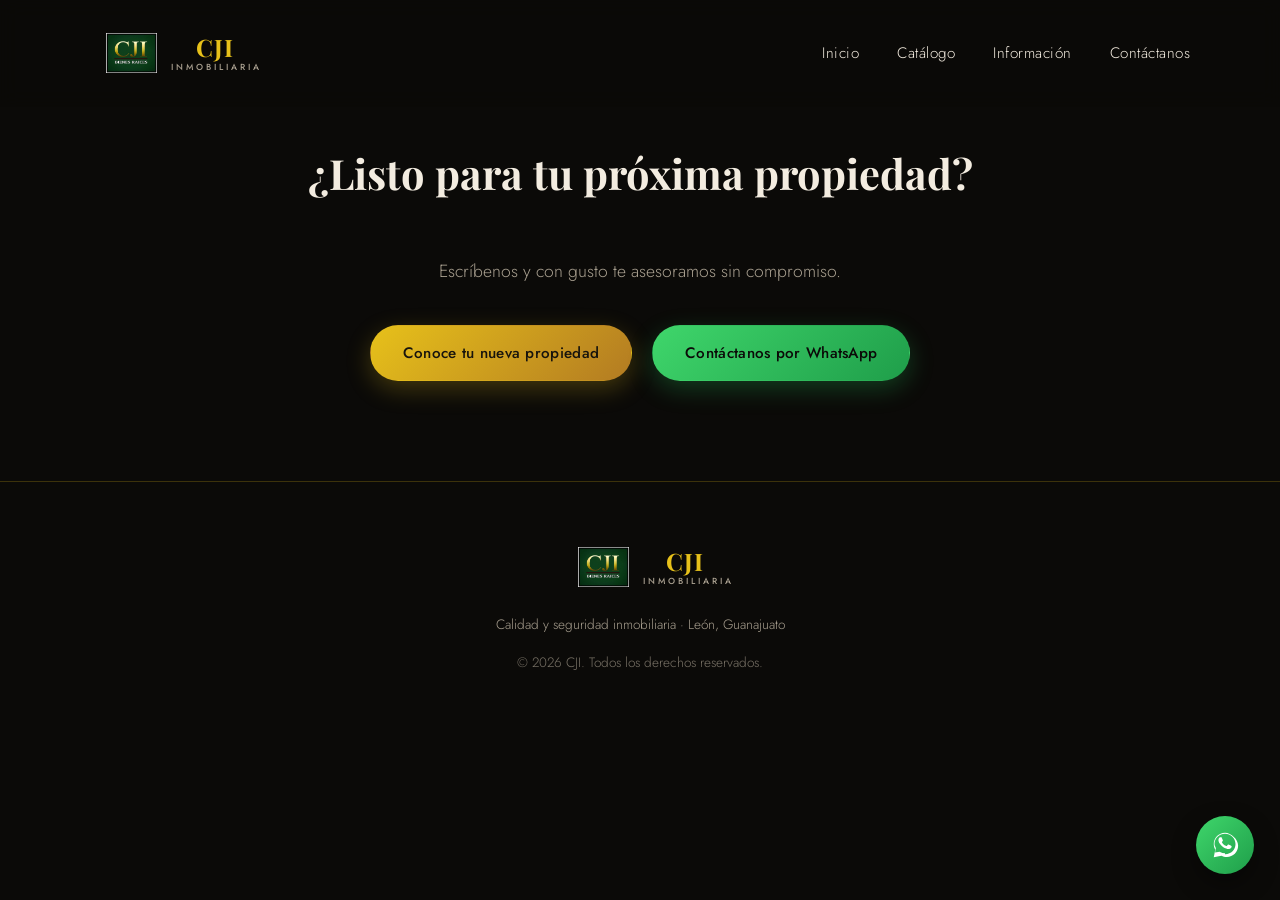
<file: contactanos.html>
<!DOCTYPE html>
<html lang="es">
<head>
<meta charset="UTF-8">
<meta name="viewport" content="width=device-width, initial-scale=1.0">
<title>CJI · CONTÁCTANOS</title>
<meta name="description" content="CJI Inmobiliaria en León, Guanajuato. Casas, departamentos, locales, bodegas y terrenos en venta y renta con asesoría profesional y trato transparente.">
<link rel="preconnect" href="https://fonts.googleapis.com">
<link rel="preconnect" href="https://fonts.gstatic.com" crossorigin>
<link href="https://fonts.googleapis.com/css2?family=Playfair+Display:ital,wght@0,500;0,700;1,500&family=Jost:wght@300;400;500;600&display=swap" rel="stylesheet">
<link rel="stylesheet" href="css/style.css">
</head>
<body class="pagina-interna">
<header class="site-header" id="site-header">

    <div class="header-inner">

        <a href="index.html" class="logo" data-scroll-top aria-label="CJI, ir al inicio">

            <span class="logo-mark" aria-hidden="true">
                <img
                    src="img/LOGO.jpeg"
                    alt=""
                    class="logo-image">
            </span>

           <span class="logo-text">
             <span class="logo-cji">CJI</span>
             <small>Inmobiliaria</small>
           </span>

        </a>

        <nav class="main-nav" id="main-nav" aria-label="Navegación principal">

            <ul>

                <li>
                    <a href="index.html" class="nav-link" data-scroll-top>Inicio</a>
                </li>

                <li class="has-sub">

                    <a href="catalogo.html" class="nav-link">Catálogo</a>

                    <ul class="sub-nav">

                        <li>
                            <a href="catalogo.html?filter=casas" data-filter="casas">Casas</a>
                        </li>

                        <li>
                            <a href="catalogo.html?filter=departamentos" data-filter="departamentos">Departamentos</a>
                        </li>

                        <li>
                            <a href="catalogo.html?filter=locales" data-filter="locales">Locales</a>
                        </li>

                        <li>
                            <a href="catalogo.html?filter=bodegas" data-filter="bodegas">Bodegas</a>
                        </li>

                        <li>
                            <a href="catalogo.html?filter=terrenos" data-filter="terrenos">Terrenos</a>
                        </li>

                    </ul>

                </li>

                <li>
                    <a href="informacion.html" class="nav-link">Información</a>
                </li>

                <li>
                    <a href="contactanos.html" class="nav-link">Contáctanos</a>
                </li>

            </ul>

        </nav>

        <button
            class="menu-toggle"
            id="menu-toggle"
            aria-label="Abrir menú"
            aria-expanded="false"
            aria-controls="main-nav">

            <span></span>
            <span></span>
            <span></span>

        </button>

    </div>

</header>
<main id="inicio">
<!-- ===== CONTACTO ===== -->

    <section class="contacto" id="contacto">

        <div class="section-inner contacto-inner">

            <h2 class="section-title">
                ¿Listo para tu próxima propiedad?
            </h2>

            <p class="hero-sub">
                Escríbenos y con gusto te asesoramos sin compromiso.
            </p>

            <div class="acciones-finales">

                <a
                    href="https://www.facebook.com/profile.php?id=100089208442011"
                    class="btn btn-primary"
                    target="_blank"
                    rel="noopener noreferrer">

                    Conoce tu nueva propiedad

                </a>

                <a
                    href="https://wa.me/524774230848"
                    class="btn btn-whatsapp"
                    target="_blank"
                    rel="noopener noreferrer">

                    Contáctanos por WhatsApp

                </a>

            </div>

        </div>

    </section>


</main>
<!-- ===== FOOTER ===== -->

<footer class="site-footer">

    <div class="section-inner footer-inner">

        <div class="logo logo-footer">

            <span class="logo-mark" aria-hidden="true">
                <img
                    src="img/LOGO.jpeg"
                    alt=""
                    class="logo-image">
            </span>

            <span class="logo-text">
                <span class="logo-cji">CJI</span>
                <small>Inmobiliaria</small>
            </span>

        </div>

        <p>
            Calidad y seguridad inmobiliaria · León, Guanajuato
        </p>

        <p class="footer-copy">
            &copy;
            <span id="year"></span>
            CJI. Todos los derechos reservados.
        </p>

    </div>

</footer>



<!-- ===== WHATSAPP FLOTANTE ===== -->

<a
    href="https://wa.me/524774230848"
    class="whatsapp-float"
    target="_blank"
    rel="noopener noreferrer"
    aria-label="Escríbenos por WhatsApp">

    <svg
        viewBox="0 0 32 32"
        fill="currentColor"
        aria-hidden="true">

        <path
            d="M16 3C9.4 3 4 8.4 4 15c0 2.2.6 4.2 1.6 6L4 29l8.2-1.6c1.7.9 3.6 1.4 5.8 1.4 6.6 0 12-5.4 12-12S22.6 3 16 3zm0 21.8c-1.9 0-3.7-.5-5.3-1.4l-.4-.2-4.9.9.9-4.8-.2-.4C5.3 17.3 4.8 16.2 4.8 15 4.8 8.9 9.9 4 16 4s11.2 4.9 11.2 11-4.9 11-11.2 10.8zm6.1-8.2c-.3-.2-2-1-2.3-1.1-.3-.1-.5-.2-.8.2-.2.3-.9 1.1-1.1 1.3-.2.2-.4.2-.7.1-.3-.2-1.4-.5-2.6-1.6-1-.9-1.6-2-1.8-2.3-.2-.3 0-.5.1-.7.1-.1.3-.4.5-.5.1-.2.2-.3.3-.5.1-.2 0-.4 0-.6-.1-.2-.8-1.9-1.1-2.6-.3-.7-.6-.6-.8-.6h-.7c-.2 0-.6.1-.9.4-.3.3-1.2 1.2-1.2 2.8s1.2 3.3 1.4 3.5c.2.3 2.4 3.7 5.9 5.1.8.3 1.5.5 2 .7.8.2 1.6.2 2.2.1.7-.1 2-.8 2.3-1.6.3-.8.3-1.4.2-1.6-.1-.1-.3-.2-.6-.4z"/>

    </svg>

</a>



<script>
(function () {
    var menuToggle = document.getElementById('menu-toggle');
    var mainNav = document.getElementById('main-nav');
    if (menuToggle) menuToggle.addEventListener('click', function () {
        var isOpen = mainNav.classList.toggle('is-open');
        menuToggle.classList.toggle('is-open', isOpen);
        menuToggle.setAttribute('aria-expanded', isOpen ? 'true' : 'false');
    });
    document.querySelectorAll('.main-nav a').forEach(function (link) {
        link.addEventListener('click', function () {
            mainNav.classList.remove('is-open');
            menuToggle.classList.remove('is-open');
            menuToggle.setAttribute('aria-expanded', 'false');
        });
    });
    var header = document.getElementById('site-header');
    document.addEventListener('scroll', function () {
        if (header) header.classList.toggle('is-scrolled', window.scrollY > 12);
    }, {passive:true});
    var year = document.getElementById('year');
    if (year) year.textContent = new Date().getFullYear();
})();
</script>
</body>
</html>
</file>
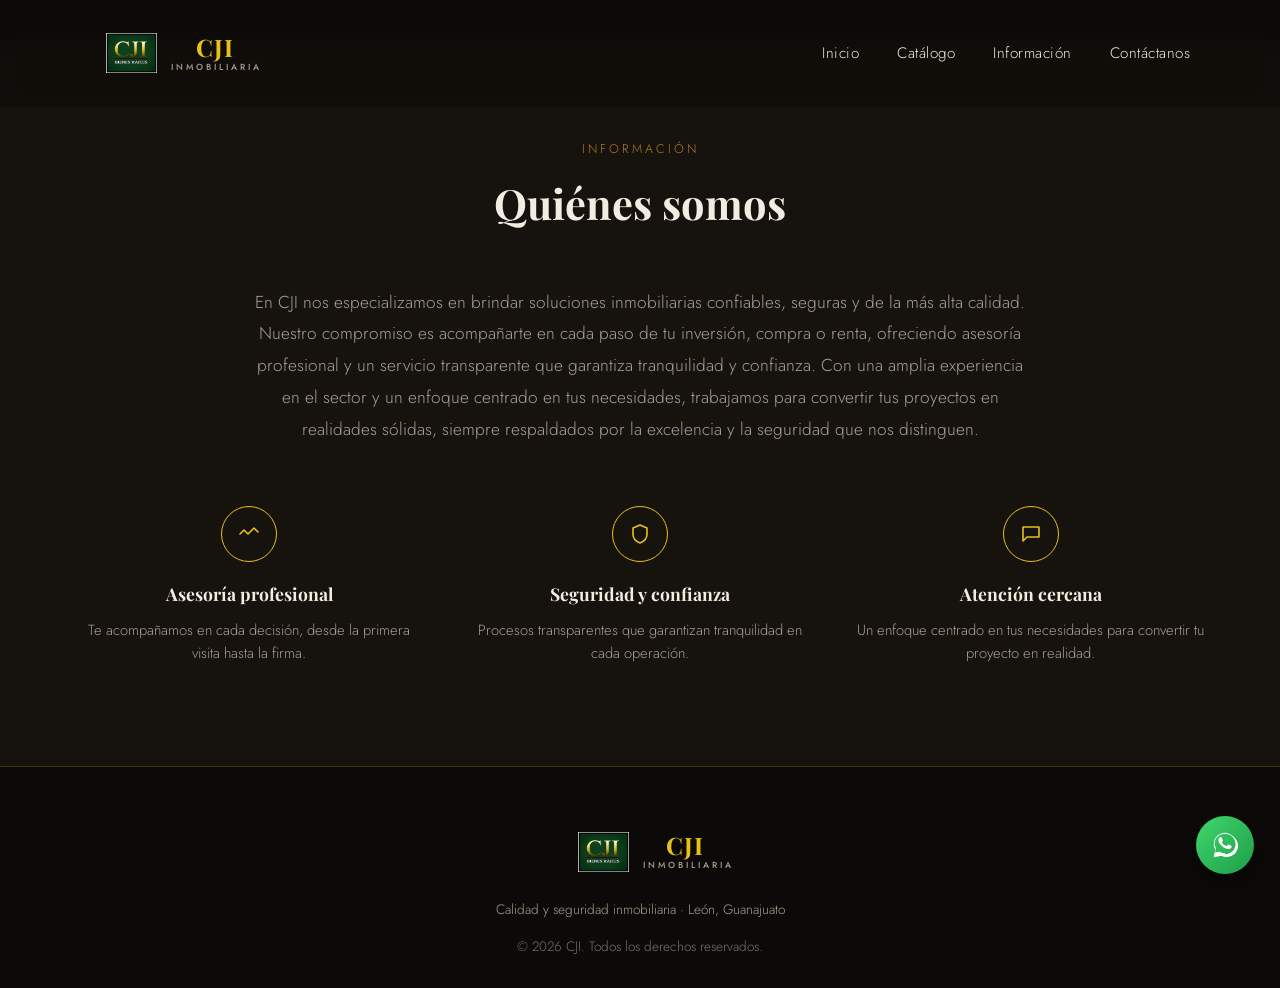
<file: informacion.html>
<!DOCTYPE html>
<html lang="es">
<head>
<meta charset="UTF-8">
<meta name="viewport" content="width=device-width, initial-scale=1.0">
<title>CJI · INFORMACIÓN</title>
<meta name="description" content="CJI Inmobiliaria en León, Guanajuato. Casas, departamentos, locales, bodegas y terrenos en venta y renta con asesoría profesional y trato transparente.">
<link rel="preconnect" href="https://fonts.googleapis.com">
<link rel="preconnect" href="https://fonts.gstatic.com" crossorigin>
<link href="https://fonts.googleapis.com/css2?family=Playfair+Display:ital,wght@0,500;0,700;1,500&family=Jost:wght@300;400;500;600&display=swap" rel="stylesheet">
<link rel="stylesheet" href="css/style.css">
</head>
<body class="pagina-interna">
<header class="site-header" id="site-header">

    <div class="header-inner">

        <a href="index.html" class="logo" data-scroll-top aria-label="CJI, ir al inicio">

            <span class="logo-mark" aria-hidden="true">
                <img
                    src="img/LOGO.jpeg"
                    alt=""
                    class="logo-image">
            </span>

           <span class="logo-text">
             <span class="logo-cji">CJI</span>
             <small>Inmobiliaria</small>
           </span>

        </a>

        <nav class="main-nav" id="main-nav" aria-label="Navegación principal">

            <ul>

                <li>
                    <a href="index.html" class="nav-link" data-scroll-top>Inicio</a>
                </li>

                <li class="has-sub">

                    <a href="catalogo.html" class="nav-link">Catálogo</a>

                    <ul class="sub-nav">

                        <li>
                            <a href="catalogo.html?filter=casas" data-filter="casas">Casas</a>
                        </li>

                        <li>
                            <a href="catalogo.html?filter=departamentos" data-filter="departamentos">Departamentos</a>
                        </li>

                        <li>
                            <a href="catalogo.html?filter=locales" data-filter="locales">Locales</a>
                        </li>

                        <li>
                            <a href="catalogo.html?filter=bodegas" data-filter="bodegas">Bodegas</a>
                        </li>

                        <li>
                            <a href="catalogo.html?filter=terrenos" data-filter="terrenos">Terrenos</a>
                        </li>

                    </ul>

                </li>

                <li>
                    <a href="informacion.html" class="nav-link">Información</a>
                </li>

                <li>
                    <a href="contactanos.html" class="nav-link">Contáctanos</a>
                </li>

            </ul>

        </nav>

        <button
            class="menu-toggle"
            id="menu-toggle"
            aria-label="Abrir menú"
            aria-expanded="false"
            aria-controls="main-nav">

            <span></span>
            <span></span>
            <span></span>

        </button>

    </div>

</header>
<main id="inicio">
<!-- ===== INFORMACION / NOSOTROS ===== -->

    <section class="nosotros" id="nosotros">

        <div class="section-inner">

            <p class="section-eyebrow">
                Información
            </p>

            <h2 class="section-title">
                Quiénes somos
            </h2>

            <p class="leyenda">
                En CJI nos especializamos en brindar soluciones inmobiliarias confiables,
                seguras y de la más alta calidad. Nuestro compromiso es acompañarte en
                cada paso de tu inversión, compra o renta, ofreciendo asesoría profesional
                y un servicio transparente que garantiza tranquilidad y confianza.
                Con una amplia experiencia en el sector y un enfoque centrado en tus
                necesidades, trabajamos para convertir tus proyectos en realidades sólidas,
                siempre respaldados por la excelencia y la seguridad que nos distinguen.
            </p>


            <div class="pilares">

                <div class="pilar">

                    <span class="pilar-icon" aria-hidden="true">

                        <svg viewBox="0 0 24 24" fill="none">
                            <path
                                d="M3 12l4-4 4 4 6-6 4 4"
                                stroke="currentColor"
                                stroke-width="1.6"
                                stroke-linecap="round"
                                stroke-linejoin="round"/>
                        </svg>

                    </span>

                    <h3>
                        Asesoría profesional
                    </h3>

                    <p>
                        Te acompañamos en cada decisión,
                        desde la primera visita hasta la firma.
                    </p>

                </div>


                <div class="pilar">

                    <span class="pilar-icon" aria-hidden="true">

                        <svg viewBox="0 0 24 24" fill="none">
                            <path
                                d="M12 3l7 3v6c0 4.5-3 7.5-7 9-4-1.5-7-4.5-7-9V6l7-3z"
                                stroke="currentColor"
                                stroke-width="1.6"
                                stroke-linejoin="round"/>
                        </svg>

                    </span>

                    <h3>
                        Seguridad y confianza
                    </h3>

                    <p>
                        Procesos transparentes que garantizan
                        tranquilidad en cada operación.
                    </p>

                </div>


                <div class="pilar">

                    <span class="pilar-icon" aria-hidden="true">

                        <svg viewBox="0 0 24 24" fill="none">
                            <path
                                d="M4 5h16v10H8l-4 4V5z"
                                stroke="currentColor"
                                stroke-width="1.6"
                                stroke-linejoin="round"/>
                        </svg>

                    </span>

                    <h3>
                        Atención cercana
                    </h3>

                    <p>
                        Un enfoque centrado en tus necesidades
                        para convertir tu proyecto en realidad.
                    </p>

                </div>

            </div>

        </div>

    </section>


    
</main>
<!-- ===== FOOTER ===== -->

<footer class="site-footer">

    <div class="section-inner footer-inner">

        <div class="logo logo-footer">

            <span class="logo-mark" aria-hidden="true">
                <img
                    src="img/LOGO.jpeg"
                    alt=""
                    class="logo-image">
            </span>

            <span class="logo-text">
                <span class="logo-cji">CJI</span>
                <small>Inmobiliaria</small>
            </span>

        </div>

        <p>
            Calidad y seguridad inmobiliaria · León, Guanajuato
        </p>

        <p class="footer-copy">
            &copy;
            <span id="year"></span>
            CJI. Todos los derechos reservados.
        </p>

    </div>

</footer>



<!-- ===== WHATSAPP FLOTANTE ===== -->

<a
    href="https://wa.me/524774230848"
    class="whatsapp-float"
    target="_blank"
    rel="noopener noreferrer"
    aria-label="Escríbenos por WhatsApp">

    <svg
        viewBox="0 0 32 32"
        fill="currentColor"
        aria-hidden="true">

        <path
            d="M16 3C9.4 3 4 8.4 4 15c0 2.2.6 4.2 1.6 6L4 29l8.2-1.6c1.7.9 3.6 1.4 5.8 1.4 6.6 0 12-5.4 12-12S22.6 3 16 3zm0 21.8c-1.9 0-3.7-.5-5.3-1.4l-.4-.2-4.9.9.9-4.8-.2-.4C5.3 17.3 4.8 16.2 4.8 15 4.8 8.9 9.9 4 16 4s11.2 4.9 11.2 11-4.9 11-11.2 10.8zm6.1-8.2c-.3-.2-2-1-2.3-1.1-.3-.1-.5-.2-.8.2-.2.3-.9 1.1-1.1 1.3-.2.2-.4.2-.7.1-.3-.2-1.4-.5-2.6-1.6-1-.9-1.6-2-1.8-2.3-.2-.3 0-.5.1-.7.1-.1.3-.4.5-.5.1-.2.2-.3.3-.5.1-.2 0-.4 0-.6-.1-.2-.8-1.9-1.1-2.6-.3-.7-.6-.6-.8-.6h-.7c-.2 0-.6.1-.9.4-.3.3-1.2 1.2-1.2 2.8s1.2 3.3 1.4 3.5c.2.3 2.4 3.7 5.9 5.1.8.3 1.5.5 2 .7.8.2 1.6.2 2.2.1.7-.1 2-.8 2.3-1.6.3-.8.3-1.4.2-1.6-.1-.1-.3-.2-.6-.4z"/>

    </svg>

</a>



<script>
(function () {
    var menuToggle = document.getElementById('menu-toggle');
    var mainNav = document.getElementById('main-nav');
    if (menuToggle) menuToggle.addEventListener('click', function () {
        var isOpen = mainNav.classList.toggle('is-open');
        menuToggle.classList.toggle('is-open', isOpen);
        menuToggle.setAttribute('aria-expanded', isOpen ? 'true' : 'false');
    });
    document.querySelectorAll('.main-nav a').forEach(function (link) {
        link.addEventListener('click', function () {
            mainNav.classList.remove('is-open');
            menuToggle.classList.remove('is-open');
            menuToggle.setAttribute('aria-expanded', 'false');
        });
    });
    var header = document.getElementById('site-header');
    document.addEventListener('scroll', function () {
        if (header) header.classList.toggle('is-scrolled', window.scrollY > 12);
    }, {passive:true});
    var year = document.getElementById('year');
    if (year) year.textContent = new Date().getFullYear();
})();
</script>
</body>
</html>
</file>
<file: css/style.css>
/* =========================================================
   CJI · Calidad y Seguridad Inmobiliaria
   Paleta: negro cálido + dorado (identidad ya existente)
   Tipografía: Playfair Display (display) + Jost (utilitaria)
   ========================================================= */
 
:root {
    --bg: #0b0a08;
    --bg-elevated: #16130f;
    --bg-elevated-2: #1d1912;
    --gold: #e7c11a;
    --gold-deep: #b37b22;
    --ivory: #f3ece0;
    --stone: #a89f8f;
    --line: rgba(231, 193, 26, 0.22);
    --shadow: rgba(0, 0, 0, 0.55);
 
    --font-display: 'Playfair Display', Georgia, serif;
    --font-body: 'Jost', 'Segoe UI', sans-serif;
 
    --radius: 14px;
    --container: 1180px;
}
 
* { margin: 0; padding: 0; box-sizing: border-box; }
 
html { scroll-behavior: smooth; }
 
body {
    background: var(--bg);
    color: var(--ivory);
    font-family: var(--font-body);
    font-weight: 300;
    line-height: 1.6;
    -webkit-font-smoothing: antialiased;
}
 
img { max-width: 100%; display: block; }
 
.section-inner {
    max-width: var(--container);
    margin: 0 auto;
    padding: 0 24px;
}
 
a { color: inherit; }
 
.skip-link {
    position: absolute;
    left: -999px;
    top: 0;
    background: var(--gold);
    color: #000;
    padding: 10px 16px;
    z-index: 999;
}
.skip-link:focus { left: 16px; top: 16px; }
 
:focus-visible {
    outline: 2px solid var(--gold);
    outline-offset: 3px;
}
 
/* =====================================================
   ENCABEZADO
   ===================================================== */
.site-header {
    position: fixed;
    top: 0; left: 0; right: 0;
    z-index: 100;
    background: rgba(11, 10, 8, 0.55);
    backdrop-filter: blur(10px) saturate(140%);
    -webkit-backdrop-filter: blur(10px) saturate(140%);
    border-bottom: 1px solid transparent;
    transition: background .35s ease, border-color .35s ease, padding .35s ease;
}
.site-header.is-scrolled {
    background: rgba(11, 10, 8, 0.88);
    border-color: var(--line);
}
 
.header-inner {
    max-width: var(--container);
    margin: 0 auto;
    padding: 18px 24px;
    display: flex;
    align-items: center;
    justify-content: space-between;
    gap: 24px;
}
 
.logo {
    display: flex;
    align-items: center;
    gap: 12px;
    text-decoration: none;
    cursor: pointer;
}
.logo-image {
    display: block;
    width: 55px;
    height: 40px;
    object-fit: contain;
    object-position: center;
    transform: translate(15px, 0px);
}


.logo-mark {
      width: 85px;
    height: 70px;
    position: relative;
    flex-shrink: 0;
    display: flex;
    align-items: center;
    justify-content: center;
}

.corner-mark {
    position: absolute;
    inset: 0;
    background-image:
        linear-gradient(to right, var(--gold) 2px, transparent 2px),
        linear-gradient(to bottom, var(--gold) 2px, transparent 2px),
        linear-gradient(to left, var(--gold) 2px, transparent 2px),
        linear-gradient(to bottom, var(--gold) 2px, transparent 2px),
        linear-gradient(to right, var(--gold) 2px, transparent 2px),
        linear-gradient(to top, var(--gold) 2px, transparent 2px),
        linear-gradient(to left, var(--gold) 2px, transparent 2px),
        linear-gradient(to top, var(--gold) 2px, transparent 2px);
    background-position: top left, top left, top right, top right, bottom left, bottom left, bottom right, bottom right;
    background-size: 14px 2px, 2px 14px, 14px 2px, 2px 14px, 14px 2px, 2px 14px, 14px 2px, 2px 14px;
    background-repeat: no-repeat;
}
.logo-text {
    font-family: var(--font-display);
    font-size: 1.5rem;
    font-weight: 700;
    color: var(--gold);
    letter-spacing: 1px;
    line-height: 1;
    display: flex;
    flex-direction: column;
    margin-left: 0;
}

.logo-cji {
    display: block;
    transform: translateX(25px);
}

.logo-text small {
    font-family: var(--font-body);
    font-size: .55rem;
    font-weight: 500;
    letter-spacing: 3px;
    color: var(--stone);
    text-transform: uppercase;
    margin-top: 4px;
}
 
/* Navegación */
.main-nav > ul {
    list-style: none;
    display: flex;
    align-items: center;
    gap: 6px;
}
.nav-link {
    display: inline-block;
    text-decoration: none;
    color: var(--ivory);
    font-size: .95rem;
    letter-spacing: .5px;
    padding: 10px 16px;
    border-radius: 30px;
    position: relative;
    transition: color .25s ease, background .25s ease;
}
.nav-link:hover, .nav-link.is-active {
    color: var(--gold);
    background: rgba(231, 193, 26, 0.08);
}
 
.has-sub { position: relative; }
.sub-nav {
    list-style: none;
    position: absolute;
    top: calc(100% + 10px);
    left: 50%;
    transform: translateX(-50%) translateY(8px);
    min-width: 190px;
    background: var(--bg-elevated-2);
    border: 1px solid var(--line);
    border-radius: 12px;
    padding: 8px;
    opacity: 0;
    visibility: hidden;
    pointer-events: none;
    transition: opacity .2s ease, transform .2s ease;
    box-shadow: 0 20px 40px var(--shadow);
}
.has-sub:hover .sub-nav,
.has-sub:focus-within .sub-nav {
    opacity: 1;
    visibility: visible;
    pointer-events: auto;
    transform: translateX(-50%) translateY(0);
}
.sub-nav a {
    display: block;
    padding: 9px 14px;
    font-size: .88rem;
    text-decoration: none;
    color: var(--stone);
    border-radius: 8px;
    transition: color .2s ease, background .2s ease;
}
.sub-nav a:hover {
    color: var(--gold);
    background: rgba(231, 193, 26, 0.08);
}
 
/* Botón hamburguesa */
.menu-toggle {
    display: none;
    flex-direction: column;
    justify-content: center;
    gap: 5px;
    width: 40px; height: 40px;
    background: none;
    border: 1px solid var(--line);
    border-radius: 8px;
    cursor: pointer;
}
.menu-toggle span {
    display: block;
    width: 18px; height: 2px;
    margin: 0 auto;
    background: var(--gold);
    transition: transform .25s ease, opacity .25s ease;
}
.menu-toggle.is-open span:nth-child(1) { transform: translateY(7px) rotate(45deg); }
.menu-toggle.is-open span:nth-child(2) { opacity: 0; }
.menu-toggle.is-open span:nth-child(3) { transform: translateY(-7px) rotate(-45deg); }
 
/* =====================================================
   BOTONES
   ===================================================== */
.btn {
    display: inline-block;
    padding: 15px 32px;
    font-size: .95rem;
    font-weight: 500;
    letter-spacing: .3px;
    text-decoration: none;
    border-radius: 50px;
    cursor: pointer;
    transition: transform .3s ease, box-shadow .3s ease, background .3s ease, color .3s ease;
    border: 1px solid transparent;
}
.btn-primary {
    color: #17140d;
    background: linear-gradient(135deg, var(--gold) 0%, var(--gold-deep) 100%);
    box-shadow: 0 8px 24px rgba(231, 193, 26, 0.25);
}
.btn-primary:hover { transform: translateY(-4px); box-shadow: 0 14px 30px rgba(231, 193, 26, 0.4); }
 
.btn-ghost {
    color: var(--ivory);
    border-color: var(--line);
}
.btn-ghost:hover { border-color: var(--gold); color: var(--gold); transform: translateY(-4px); }
 
.btn-outline {
    color: var(--gold);
    border-color: var(--gold);
    padding: 12px 26px;
    font-size: .88rem;
    width: 100%;
    text-align: center;
}
.btn-outline:hover { background: var(--gold); color: #17140d; }
 
.btn-whatsapp {
    color: #0b0a08;
    background: linear-gradient(135deg, #3fd66b 0%, #1f9e4a 100%);
    box-shadow: 0 8px 24px rgba(37, 174, 82, 0.3);
}
.btn-whatsapp:hover { transform: translateY(-4px); box-shadow: 0 14px 30px rgba(37, 174, 82, 0.45); }
 
.text-link {
    color: var(--gold);
    text-decoration: none;
    font-size: .9rem;
    border-bottom: 1px solid transparent;
    transition: border-color .2s ease;
}
.text-link:hover { border-color: var(--gold); }
 
/* =====================================================
   MARCO ESTILO PLANO ARQUITECTÓNICO (firma visual)
   ===================================================== */
.frame { position: relative; overflow: hidden; border-radius: var(--radius); }
.frame::after {
    content: "";
    position: absolute;
    inset: 10px;
    pointer-events: none;
    opacity: 0;
    transition: opacity .35s ease, inset .35s ease;
    background-image:
        linear-gradient(to right, var(--gold) 2px, transparent 2px),
        linear-gradient(to bottom, var(--gold) 2px, transparent 2px),
        linear-gradient(to left, var(--gold) 2px, transparent 2px),
        linear-gradient(to bottom, var(--gold) 2px, transparent 2px),
        linear-gradient(to right, var(--gold) 2px, transparent 2px),
        linear-gradient(to top, var(--gold) 2px, transparent 2px),
        linear-gradient(to left, var(--gold) 2px, transparent 2px),
        linear-gradient(to top, var(--gold) 2px, transparent 2px);
    background-position: top left, top left, top right, top right, bottom left, bottom left, bottom right, bottom right;
    background-size: 28px 2px, 2px 28px, 28px 2px, 2px 28px, 28px 2px, 2px 28px, 28px 2px, 2px 28px;
    background-repeat: no-repeat;
}
.frame:hover::after, .destacado-card:hover .frame::after { opacity: 1; inset: 14px; }
.destacado-card.frame::after { opacity: .55; }
.destacado-card.frame:hover::after { opacity: 1; }
 
/* =====================================================
   HERO
   ===================================================== */
.hero {
    position: relative;
    min-height: 92vh;
    display: flex;
    align-items: center;
    padding: 140px 24px 80px;
    background:
        radial-gradient(ellipse 80% 60% at 50% 0%, rgba(231,193,26,0.10), transparent 60%),
        url('../img/CJI.com LOGO.png')  center 20% / cover no-repeat,
        #0b0a08;
    overflow: hidden;
}
.hero::before {
    content: "";
    position: absolute;
    inset: 0;
    background: linear-gradient(180deg, rgba(11,10,8,.55) 0%, rgba(11,10,8,.85) 70%, var(--bg) 100%);
}
.hero-grid {
    position: absolute;
    inset: 0;
    background-image:
        linear-gradient(rgba(231,193,26,0.05) 1px, transparent 1px),
        linear-gradient(90deg, rgba(231,193,26,0.05) 1px, transparent 1px);
    background-size: 60px 60px;
    mask-image: radial-gradient(ellipse 70% 60% at 50% 30%, black 40%, transparent 80%);
}
.hero-content {
    position: relative;
    max-width: 780px;
    margin: 0 auto;
    text-align: center;
}
.eyebrow {
    font-size: .8rem;
    letter-spacing: 4px;
    text-transform: uppercase;
    color: var(--gold);
    margin-bottom: 18px;
    animation: fadeInDown .8s ease-out both;
}
.hero h1 {
    font-family: var(--font-display);
    font-weight: 700;
    font-size: clamp(2.4rem, 6vw, 4.2rem);
    line-height: 1.1;
    color: var(--ivory);
    text-shadow: 0 4px 30px rgba(0,0,0,.6);
    animation: fadeInDown 1s ease-out .1s both;
}
.hero-sub {
    font-size: 1.1rem;
    color: var(--stone);
    max-width: 560px;
    margin: 26px auto 40px;
    animation: fadeInUp 1s ease-out .3s both;
}
.hero-actions {
    display: flex;
    justify-content: center;
    gap: 18px;
    flex-wrap: wrap;
    animation: fadeInUp 1s ease-out .45s both;
}
 
/* =====================================================
   SECCIONES GENERALES
   ===================================================== */
section { padding: 100px 0; scroll-margin-top: 90px; }
.section-eyebrow {
    font-size: .78rem;
    letter-spacing: 3px;
    text-transform: uppercase;
    color: var(--gold-deep);
    margin-bottom: 10px;
    text-align: center;
}
.section-title {
    font-family: var(--font-display);
    font-size: clamp(1.8rem, 4vw, 2.6rem);
    color: var(--ivory);
    text-align: center;
    margin-bottom: 50px;
}
 
/* =====================================================
   DESTACADOS
   ===================================================== */
.destacados { background: var(--bg-elevated); }
.destacados-grid {
    display: grid;
    grid-template-columns: repeat(auto-fit, minmax(280px, 1fr));
    gap: 30px;
}
.destacado-card { background: var(--bg-elevated-2); }
.destacado-card img { height: 260px; object-fit: cover; }
.destacado-info { padding: 22px 24px 26px; }
.destacado-info h3 {
    font-family: var(--font-display);
    font-size: 1.25rem;
    margin: 10px 0 12px;
    color: var(--ivory);
}
.tag {
    display: inline-block;
    font-size: .72rem;
    letter-spacing: 1.5px;
    text-transform: uppercase;
    color: #17140d;
    background: var(--gold);
    padding: 5px 12px;
    border-radius: 30px;
    font-weight: 600;
}
 
/* =====================================================
   CATALOGO
   ===================================================== */
.filtros {
    display: flex;
    justify-content: center;
    flex-wrap: wrap;
    gap: 12px;
    margin-bottom: 50px;
}
.filtro-btn {
    font-family: var(--font-body);
    background: transparent;
    border: 1px solid var(--line);
    color: var(--stone);
    padding: 10px 22px;
    border-radius: 30px;
    font-size: .88rem;
    letter-spacing: .5px;
    cursor: pointer;
    transition: all .25s ease;
}
.filtro-btn:hover { border-color: var(--gold); color: var(--gold); }
.filtro-btn.is-active {
    background: var(--gold);
    border-color: var(--gold);
    color: #17140d;
    font-weight: 500;
}
 
.catalogo-grid {
    display: grid;
    grid-template-columns: repeat(auto-fit, minmax(300px, 1fr));
    gap: 34px;
}
 
.prop-card {
    background: var(--bg-elevated);
    border-radius: var(--radius);
    overflow: hidden;
    display: flex;
    flex-direction: column;
    border: 1px solid var(--line);
    transition: transform .3s ease, box-shadow .3s ease;
}
.prop-card:hover { transform: translateY(-6px); box-shadow: 0 20px 45px var(--shadow); }
 
.prop-media { position: relative; border-radius: 0; }
.prop-media img { height: 220px; width: 100%; object-fit: cover; }
.tag-media { position: absolute; top: 14px; left: 14px; }
 
.prop-media--soon {
    height: 220px;
    display: flex;
    align-items: center;
    justify-content: center;
    background:
        repeating-linear-gradient(45deg, rgba(231,193,26,0.06) 0 10px, transparent 10px 20px),
        var(--bg-elevated-2);
}
.prop-card--soon { opacity: .85; }
 
.prop-body { padding: 24px; display: flex; flex-direction: column; gap: 10px; flex-grow: 1; }
.prop-body h3 {
    font-family: var(--font-display);
    font-size: 1.2rem;
    color: var(--ivory);
}
.prop-loc { font-size: .85rem; color: var(--stone); }
 
.prop-desc { font-size: .9rem; color: var(--stone); margin-top: 4px; }
.prop-desc summary {
    cursor: pointer;
    color: var(--gold);
    font-size: .82rem;
    letter-spacing: .5px;
    list-style: none;
}
.prop-desc summary::-webkit-details-marker { display: none; }
.prop-desc summary::after { content: " ›"; }
.prop-desc[open] summary::after { content: " ˅"; }
.prop-desc p { margin-top: 10px; line-height: 1.7; }
.prop-desc-static { font-size: .9rem; color: var(--stone); line-height: 1.7; }
 
.prop-body .btn-outline { margin-top: auto; }
 
/* =====================================================
   NOSOTROS / INFORMACION
   ===================================================== */
.nosotros { background: var(--bg-elevated); }
.leyenda {
    max-width: 780px;
    margin: 0 auto 60px;
    text-align: center;
    color: var(--stone);
    font-size: 1.08rem;
    line-height: 1.85;
}
.pilares {
    display: grid;
    grid-template-columns: repeat(auto-fit, minmax(220px, 1fr));
    gap: 40px;
    text-align: center;
}
.pilar-icon {
    display: inline-flex;
    align-items: center;
    justify-content: center;
    width: 56px; height: 56px;
    border: 1px solid var(--gold);
    border-radius: 50%;
    color: var(--gold);
    margin-bottom: 18px;
}
.pilar-icon svg { width: 24px; height: 24px; }
.pilar h3 {
    font-family: var(--font-display);
    font-size: 1.1rem;
    color: var(--ivory);
    margin-bottom: 10px;
}
.pilar p { color: var(--stone); font-size: .92rem; }
 
/* =====================================================
   CONTACTO
   ===================================================== */
.contacto-inner { text-align: center; }
.acciones-finales {
    margin-top: 40px;
    display: flex;
    justify-content: center;
    gap: 20px;
    flex-wrap: wrap;
}
 
/* =====================================================
   FOOTER
   ===================================================== */
.site-footer {
    padding: 50px 0 30px;
    border-top: 1px solid var(--line);
    text-align: center;
    color: var(--stone);
    font-size: .85rem;
}

.footer-inner {
    display: flex;
    flex-direction: column;
    align-items: center;
    gap: 12px;
}

.logo-footer {
    pointer-events: none;
    cursor: default;
}

.logo-footer .logo-cji {
    display: block;
    transform: translateX(-4px);
}

.footer-copy {
    opacity: .7;
    margin-top: 4px;
}
 
/* =====================================================
   WHATSAPP FLOTANTE
   ===================================================== */
.whatsapp-float {
    position: fixed;
    bottom: 26px;
    right: 26px;
    width: 58px; height: 58px;
    background: linear-gradient(135deg, #3fd66b 0%, #1f9e4a 100%);
    border-radius: 50%;
    display: flex;
    align-items: center;
    justify-content: center;
    box-shadow: 0 10px 25px rgba(0,0,0,.4);
    z-index: 90;
    transition: transform .3s ease;
}
.whatsapp-float svg { width: 30px; height: 30px; color: #fff; }
.whatsapp-float:hover { transform: scale(1.08); }
 
/* =====================================================
   ANIMACIONES
   ===================================================== */
@keyframes fadeInDown {
    from { opacity: 0; transform: translateY(-24px); }
    to { opacity: 1; transform: translateY(0); }
}
@keyframes fadeInUp {
    from { opacity: 0; transform: translateY(24px); }
    to { opacity: 1; transform: translateY(0); }
}
 
@media (prefers-reduced-motion: reduce) {
    *, *::before, *::after { animation-duration: 0.001ms !important; transition-duration: 0.001ms !important; }
    html { scroll-behavior: auto; }
}
 
/* =====================================================
   RESPONSIVE
   ===================================================== */
@media (max-width: 900px) {
    .main-nav {
        position: fixed;
        top: 74px; left: 0; right: 0;
        bottom: 0;
        background: rgba(11,10,8,0.98);
        backdrop-filter: blur(10px);
        transform: translateX(100%);
        transition: transform .35s ease;
        padding: 30px 24px;
        overflow-y: auto;
    }
    .main-nav.is-open { transform: translateX(0); }
    .main-nav > ul { flex-direction: column; align-items: stretch; gap: 4px; }
    .nav-link { font-size: 1.1rem; padding: 14px 10px; }
    .has-sub .sub-nav {
        position: static;
        transform: none;
        opacity: 1;
        visibility: visible;
        pointer-events: auto;
        box-shadow: none;
        border: none;
        background: transparent;
        padding-left: 12px;
        display: none;
    }
    .has-sub:hover .sub-nav, .has-sub:focus-within .sub-nav { display: block; }
    .has-sub.is-open .sub-nav { display: block; }
    .menu-toggle { display: flex; }
}
 
@media (max-width: 640px) {
    .logo-image {
        width: 150px;
        height: 52px;
    }

    section { padding: 70px 0; }
    .hero { padding-top: 120px; min-height: 80vh; }
    .destacado-card img { height: 200px; }
    .whatsapp-float { width: 50px; height: 50px; bottom: 18px; right: 18px; }
}
 
|/* =====================================================
   VENTANA ESPECIAL DE PROPIEDAD
===================================================== */

.property-click {
    cursor: pointer;
}

.property-modal {
    position: fixed;
    inset: 0;
    z-index: 1000;
    display: flex;
    align-items: center;
    justify-content: center;
    padding: 30px;
    opacity: 0;
    visibility: hidden;
    pointer-events: none;
    transition: opacity .3s ease, visibility .3s ease;
}

.property-modal.is-open {
    opacity: 1;
    visibility: visible;
    pointer-events: auto;
}

.property-modal-overlay {
    position: absolute;
    inset: 0;
    background: rgba(0, 0, 0, .82);
    backdrop-filter: blur(8px);
    -webkit-backdrop-filter: blur(8px);
}

.property-modal-content {
    position: relative;
    z-index: 1;
    width: min(1050px, 100%);
    max-height: 92vh;
    overflow-y: auto;
    background: var(--bg-elevated);
    border: 1px solid var(--line);
    border-radius: 18px;
    box-shadow: 0 30px 80px rgba(0, 0, 0, .7);
    display: grid;
    grid-template-columns: 1.15fr .85fr;
    transform: translateY(25px) scale(.97);
    transition: transform .3s ease;
}

.property-modal.is-open .property-modal-content {
    transform: translateY(0) scale(1);
}

.property-modal-close {
    position: absolute;
    top: 16px;
    right: 16px;
    z-index: 10;
    width: 42px;
    height: 42px;
    border: 1px solid var(--line);
    border-radius: 50%;
    background: rgba(11, 10, 8, .8);
    color: var(--ivory);
    font-size: 28px;
    line-height: 1;
    cursor: pointer;
    transition: all .25s ease;
}

.property-modal-close:hover {
    background: var(--gold);
    color: #17140d;
    border-color: var(--gold);
}

.property-modal-gallery {
    padding: 24px;
    background: var(--bg);
}

.property-main-media {
    width: 100%;
    aspect-ratio: 16 / 10;
    border-radius: 12px;
    overflow: hidden;
    background: var(--bg-elevated-2);
}

.property-main-media img {
    width: 100%;
    height: 100%;
    object-fit: cover;
}

.property-thumbnails {
    display: flex;
    gap: 10px;
    margin-top: 12px;
    overflow-x: auto;
    padding-bottom: 5px;
}

.property-thumbnail {
    width: 82px;
    height: 62px;
    flex-shrink: 0;
    object-fit: cover;
    border-radius: 8px;
    border: 1px solid var(--line);
    cursor: pointer;
    opacity: .65;
    transition: all .2s ease;
}

.property-thumbnail:hover,
.property-thumbnail.is-active {
    opacity: 1;
    border-color: var(--gold);
}

.property-video {
    margin-top: 18px;
    display: none;
}

.property-video.is-visible {
    display: block;
}

.property-video video {
    width: 100%;
    max-height: 360px;
    border-radius: 12px;
    background: #000;
}

.property-modal-info {
    padding: 55px 38px 38px;
    display: flex;
    flex-direction: column;
    justify-content: center;
}

.property-modal-info h2 {
    font-family: var(--font-display);
    font-size: clamp(1.8rem, 4vw, 2.7rem);
    line-height: 1.15;
    color: var(--ivory);
    margin: 18px 0 14px;
}

.property-modal-location {
    color: var(--gold);
    font-size: .9rem;
    margin-bottom: 24px;
}

.property-modal-description {
    color: var(--stone);
    font-size: .98rem;
    line-height: 1.8;
}

.property-modal-actions {
    display: flex;
    flex-direction: column;
    gap: 12px;
    margin-top: 32px;
}

.property-modal-actions .btn {
    width: 100%;
    text-align: center;
}


/* =====================================================
   RESPONSIVE
===================================================== */

@media (max-width: 800px) {

    .property-modal {
        padding: 15px;
    }

    .property-modal-content {
        grid-template-columns: 1fr;
        max-height: 94vh;
    }

    .property-modal-gallery {
        padding: 15px;
    }

    .property-modal-info {
        padding: 25px 22px 30px;
    }

    .property-modal-info h2 {
        font-size: 1.8rem;
    }

    .property-main-media {
        aspect-ratio: 16 / 10;
    }

    .property-video video {
        max-height: 260px;
    }

}


@media (max-width: 500px) {

    .property-modal {
        padding: 8px;
    }

    .property-modal-content {
        border-radius: 14px;
    }

    .property-modal-close {
        width: 38px;
        height: 38px;
        font-size: 24px;
        top: 10px;
        right: 10px;
    }

    .property-thumbnail {
        width: 70px;
        height: 52px;
    }

}

/* =====================================================
   ESPACIO PARA EL MENÚ EN PÁGINAS INTERNAS
===================================================== */

.pagina-interna main {
    padding-top: 40px;
}

@media (max-width: 640px) {
    .pagina-interna main {
        padding-top: 80px;
    }
}

/* =====================================================
   ELEMENTOS CLICKEABLES DE PROPIEDADES
===================================================== */

.property-click,
.property-open {
    cursor: pointer;
}

h3.property-open {
    transition: color .25s ease;
}

h3.property-open:hover {
    color: var(--gold);
}
</file>
